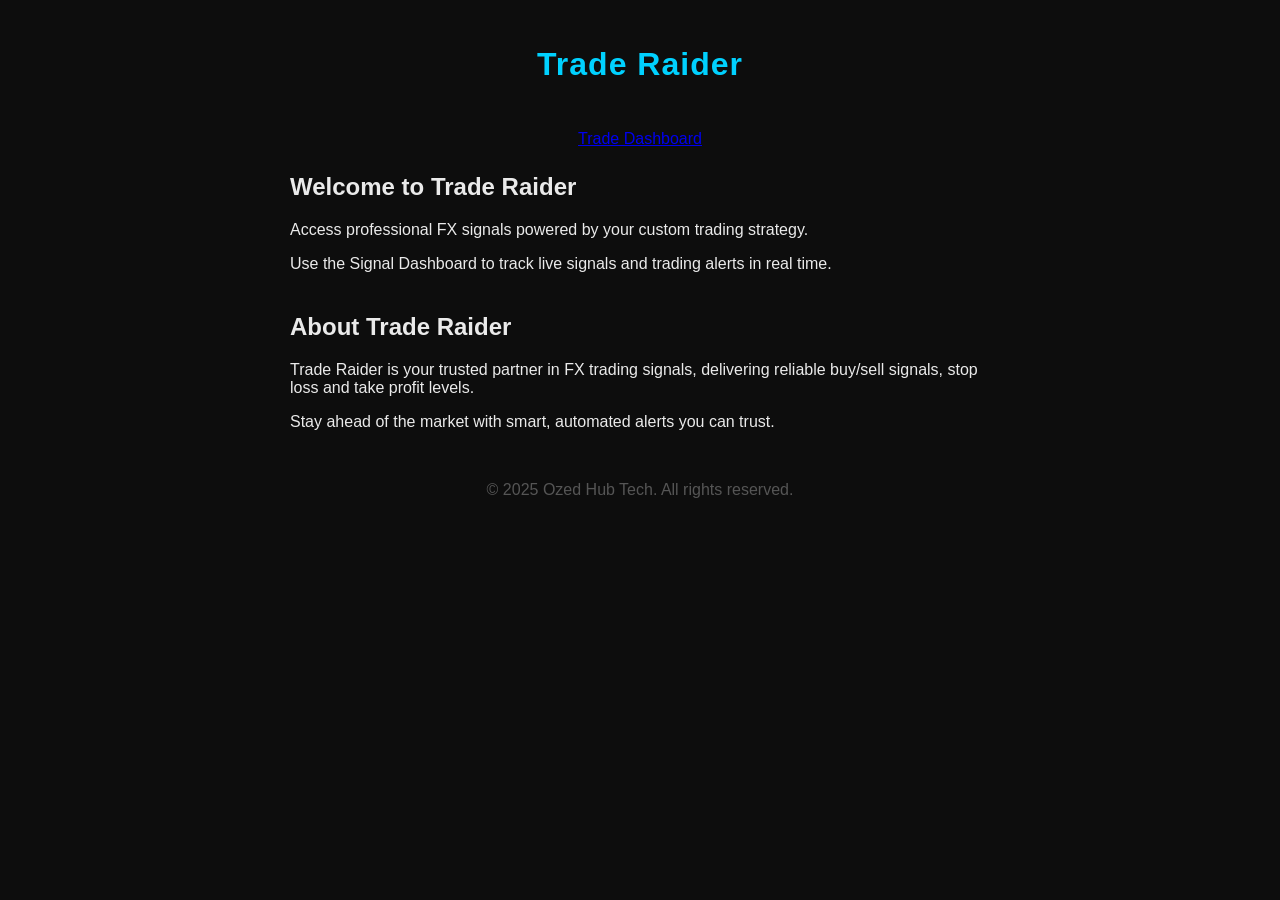
<file: index.html>
<!DOCTYPE html>
<html lang="en">
<head>
    <meta charset="UTF-8" />
    <meta name="viewport" content="width=device-width, initial-scale=1" />
    <title>Trade Raider</title>
    <link rel="stylesheet" href="style.css"/>
</head>
<body>

<header>
    <h1> Trade Raider</h1>
    <nav style="text-align: center; margin-bottom: 25px;">
        <a href="dashboard.html" class="btn-link">Trade Dashboard</a>
    </nav>
</header>

<main style="max-width: 700px; margin: 0 auto; padding: 0 15px;">
    <section>
        <h2>Welcome to Trade Raider</h2>
        <p>Access professional FX signals powered by your custom trading strategy.</p>
        <p>Use the Signal Dashboard to track live signals and trading alerts in real time.</p>
    </section>

    <section style="margin-top: 40px;">
        <h2>About Trade Raider</h2>
        <p>Trade Raider is your trusted partner in FX trading signals, delivering reliable buy/sell signals, stop loss and take profit levels.</p>
        <p>Stay ahead of the market with smart, automated alerts you can trust.</p>
    </section>
</main>

<footer style="text-align: center; margin: 50px 0; color: #555;">
    &copy; 2025 Ozed Hub Tech. All rights reserved.
</footer>

</body>
</html>
</file>
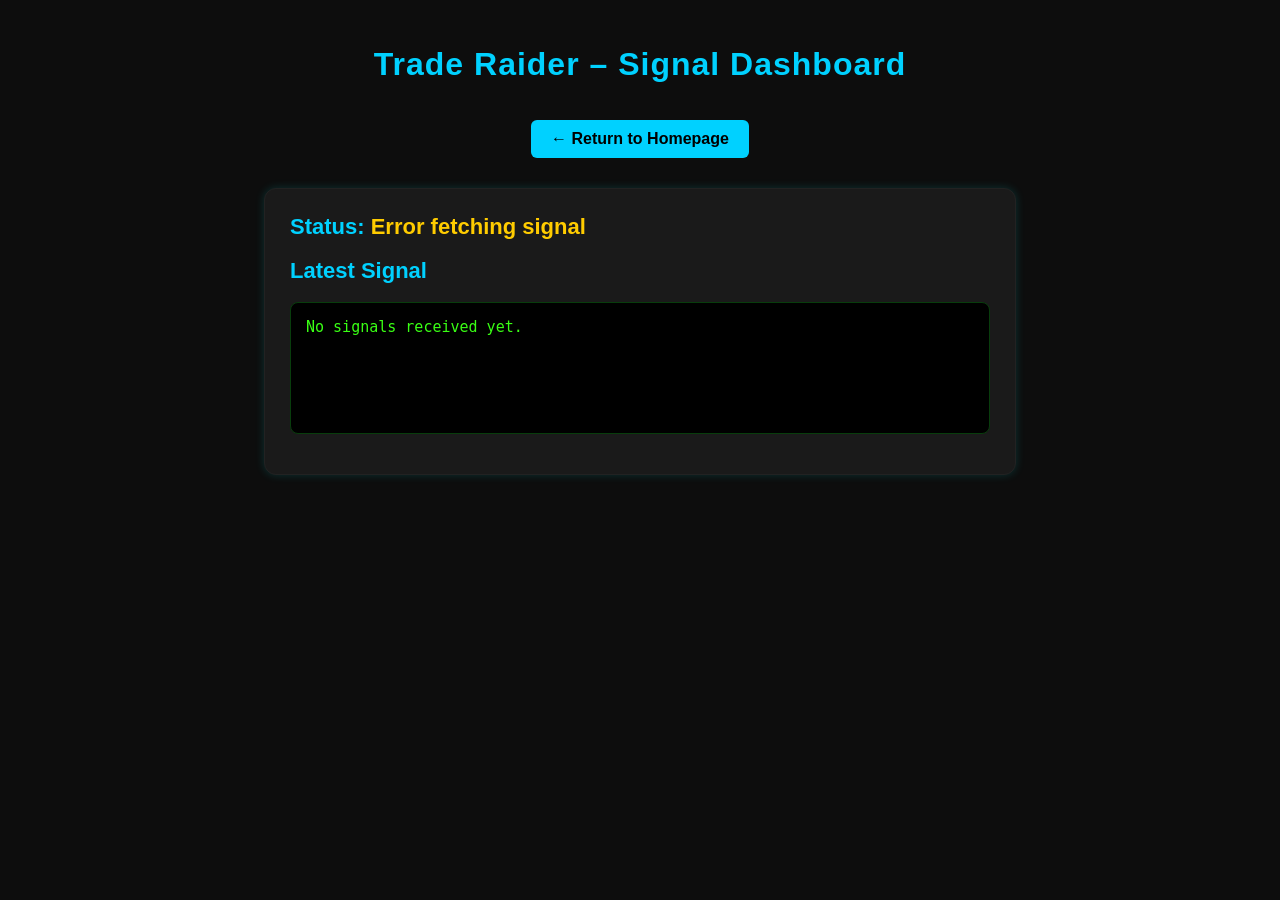
<file: dashboard.html>
<!DOCTYPE html>
<html lang="en">
<head>
    <meta charset="UTF-8">
    <title>Trade Raider – Signal Dashboard</title>
    <link rel="stylesheet" href="style.css">
</head>
<body>

    <h1> Trade Raider – Signal Dashboard</h1>
    <div class="back-btn-container">
    <a href="index.html" class="back-btn">← Return to Homepage</a>
</div>


    <div id="signal-box">
        <h2>Status: <span id="status">Waiting for signals...</span></h2>

        <h2>Latest Signal</h2>
        <pre id="signal">No signals received yet.</pre>
    </div>

    <script src="app.js"></script>
</body>
</html>
</file>
<file: style.css>
/* Trade Raider - Professional Dashboard Styles */

body {
    margin: 0;
    padding: 0;
    font-family: 'Segoe UI', Tahoma, Geneva, Verdana, sans-serif;
    background: #0d0d0d;
    color: #eaeaea;
}

h1 {
    text-align: center;
    padding: 25px 0;
    font-size: 32px;
    font-weight: 700;
    color: #00d1ff;
    letter-spacing: 1px;
}

#status {
    font-weight: bold;
    color: #ffcc00;
}

#signal-box {
    width: 90%;
    max-width: 700px;
    margin: 30px auto;
    background: #1a1a1a;
    border: 1px solid #222;
    border-radius: 12px;
    padding: 25px;
    box-shadow: 0px 0px 10px rgba(0, 255, 255, 0.15);
}

#signal-box h2 {
    margin-top: 0;
    color: #00d1ff;
    font-size: 22px;
}

pre#signal {
    background: #000;
    color: #39ff14;
    padding: 15px;
    border-radius: 8px;
    min-height: 100px;
    font-size: 15px;
    white-space: pre-wrap;
    border: 1px solid #083d0c;
}

/* Mobile-friendly */
@media (max-width: 480px) {
    h1 {
        font-size: 26px;
    }
    #signal-box {
        padding: 18px;
    }
}

/* Back to Homepage Button */
.back-btn-container {
    text-align: center;
    margin-top: -10px;
    margin-bottom: 20px;
}

.back-btn {
    display: inline-block;
    padding: 10px 20px;
    background: #00d1ff;
    color: #000;
    text-decoration: none;
    font-weight: bold;
    border-radius: 6px;
    transition: 0.2s ease;
}

.back-btn:hover {
    background: #00aacc;
    color: #fff;
}
</file>
